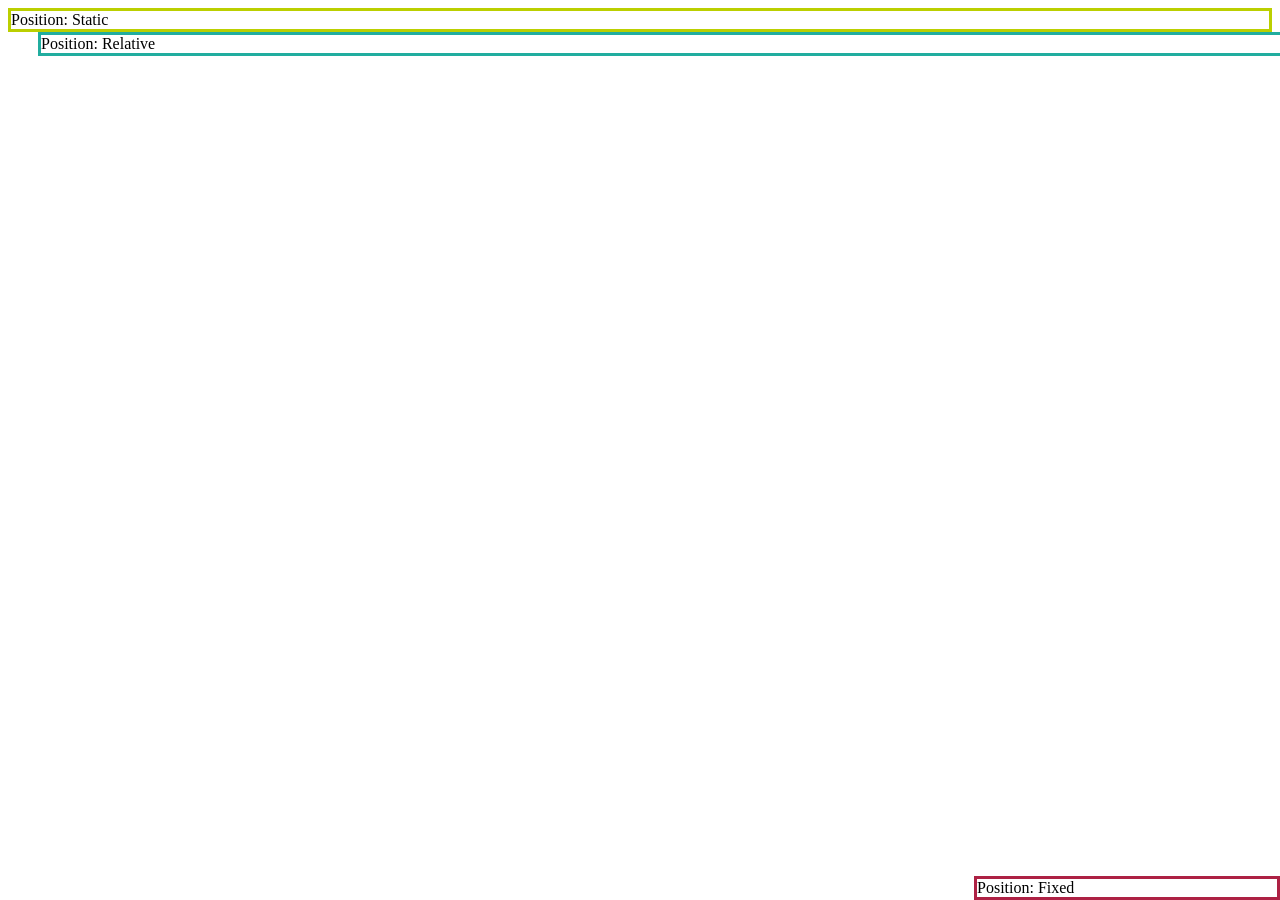
<file: Lab #/index.html>
<!DOCTYPE html>
<html lang="en">
<head>
    <meta charset="UTF-8">
    <meta name="viewport" content="width=device-width, initial-scale=1.0">
    <title>CSS Position Property</title>
</head>
<style>

div.static {
  position: static;
  border: 3px solid #bbcf00;
}

div.relative {
  position: relative;
  left: 30px;
  border: 3px solid #21ad9f;
}

div.fixed {
  position: fixed;
  bottom: 0;
  right: 0;
  width: 300px;
  border: 3px solid #ad2144;
}

</style>
<body>
    <div class="static">Position: Static</div>
    <div class="relative">Position: Relative</div>
    <div class="fixed">Position: Fixed</div>

</body>
</html>
</file>
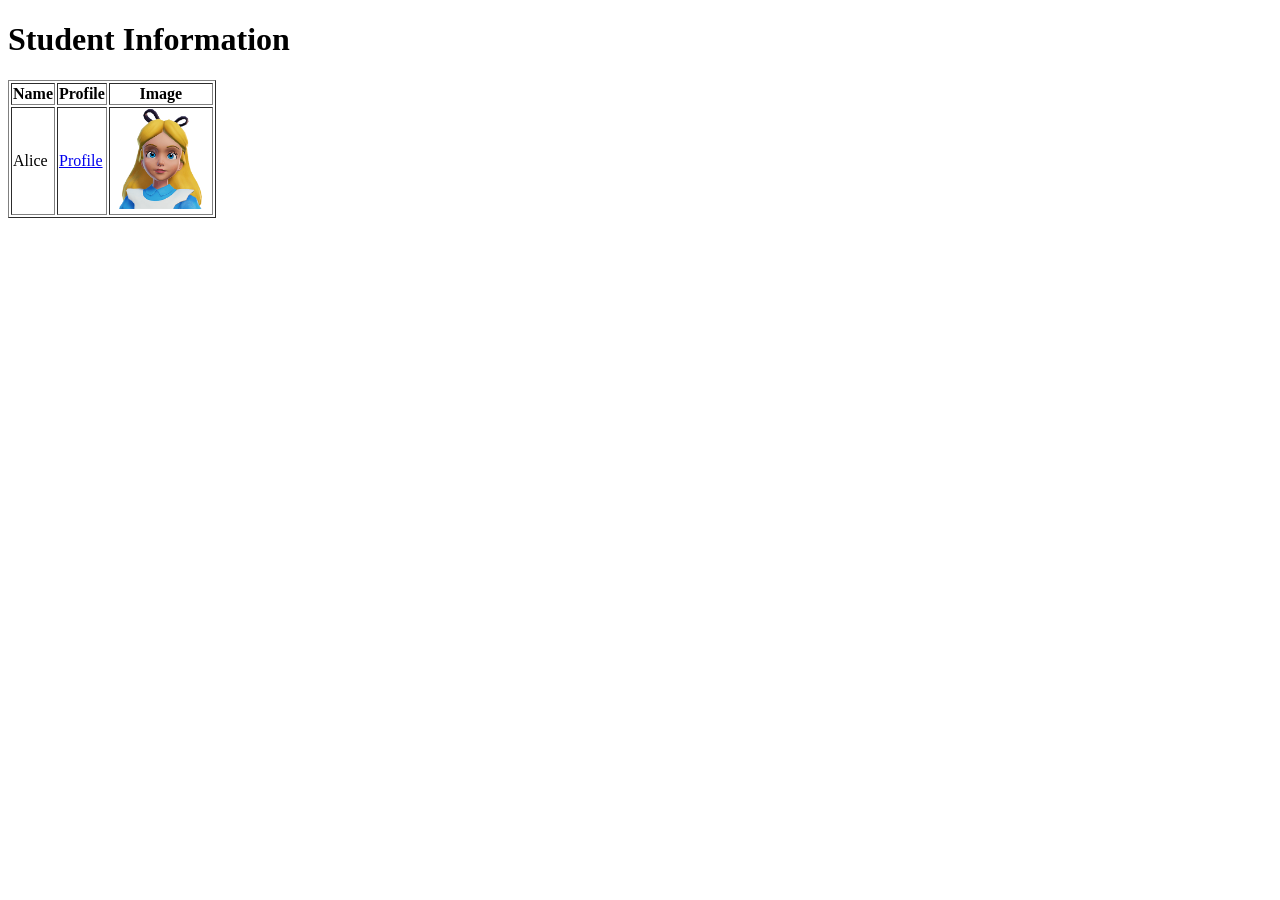
<file: Lab1.html>
<!DOCTYPE html>
<html>
<head>
<title>Table, Links, and Images</title>
</head>
<body>
<h1>Student Information</h1>
<table border="1">
<tr>
<th>Name</th>
<th>Profile</th>
<th>Image</th>
</tr>
<tr>
<td>Alice</td>
<td><a href="https://en.wikipedia.org/wiki/Alice%27s_Adventures_in_Wonderland">Profile</a></td>
<td><img src="Alice.png" alt="Sample Image" width="100"></td>
</tr>
</table>
</body>
</html>
</file>
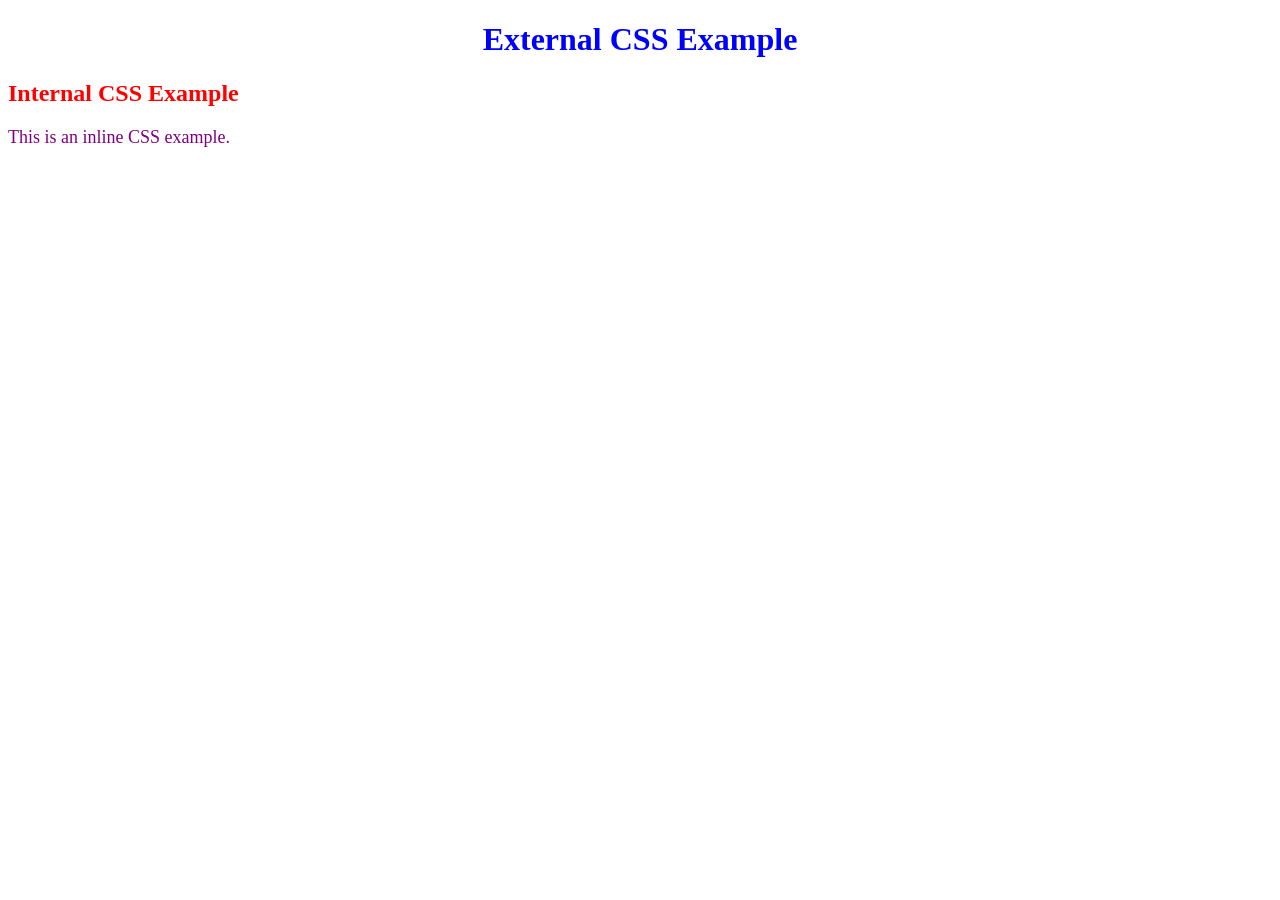
<file: Lab2.html>
<!DOCTYPE html>
<html>
<head>
<title>CSS Styling</title>
<style>
h2 { color: red; }
</style>
<link rel="stylesheet" href="StyleLab2.css">
</head>
<body>
<h1>External CSS Example</h1>
<h2>Internal CSS Example</h2>
<p class="paragraph" style="color: purple;">This is an inline CSS
example.</p>
</body>
</html>
</file>
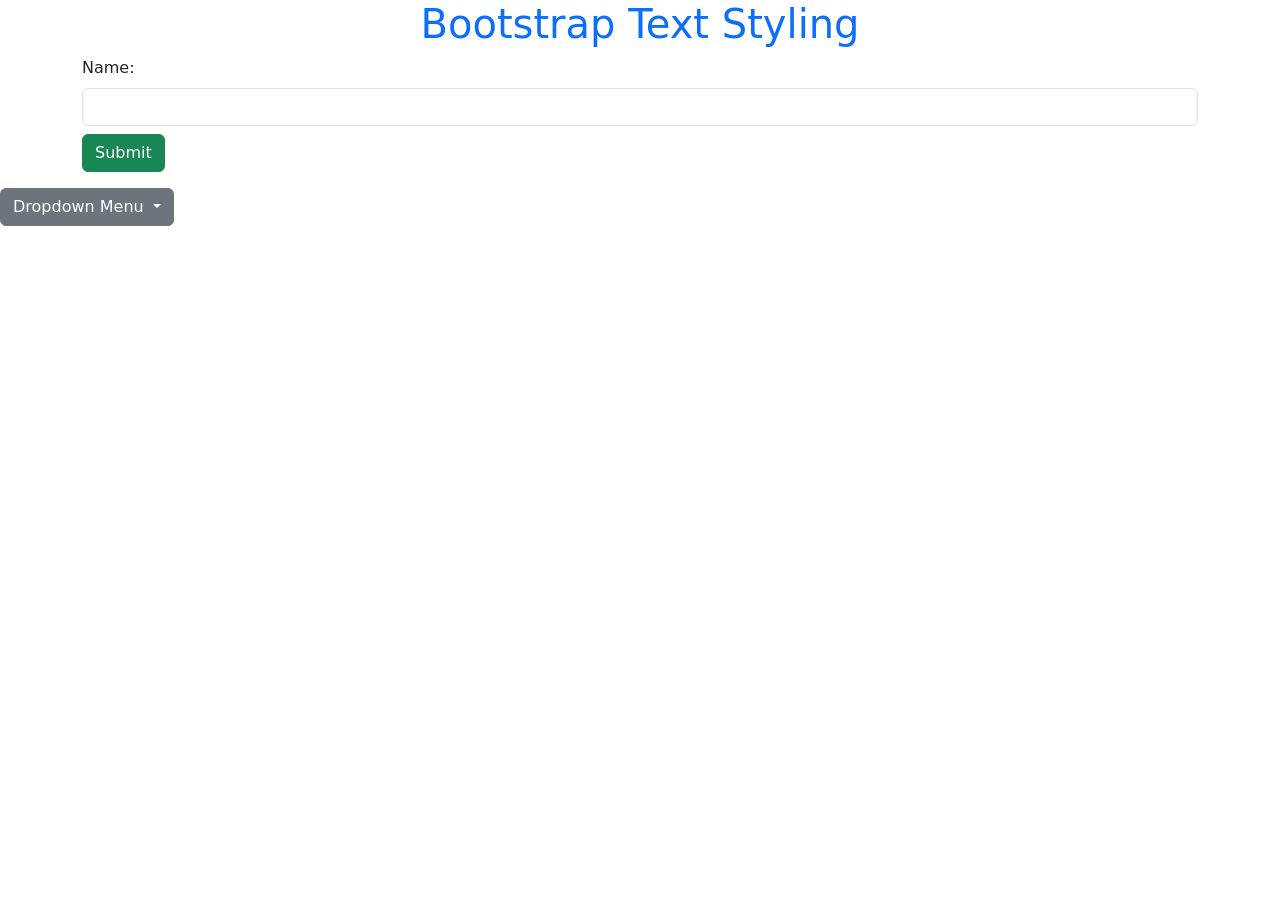
<file: Lab_3.html>
<!DOCTYPE html>
<html>
<head>
<title>Bootstrap Example</title>
<link
href="https://cdn.jsdelivr.net/npm/bootstrap@5.3.0/dist/css/bootstrap.min.css" rel="stylesheet">
</head>
<body>
<h1 class="text-primary text-center">Bootstrap Text Styling</h1>
<div class="container">
<form>
<label class="form-label">Name:</label>
<input type="text" class="form-control">
<button class="btn btn-success mt-2">Submit</button>
</form>
</div>
<div class="dropdown mt-3">
<button class="btn btn-secondary dropdown-toggle" type="button"
data-bs-toggle="dropdown">
Dropdown Menu
</button>
<ul class="dropdown-menu">
<li><a class="dropdown-item" href="#">Option 1</a></li>
<li><a class="dropdown-item" href="#">Option 2</a></li>
</ul>
</div>
<script
src="https://cdn.jsdelivr.net/npm/bootstrap@5.3.0/dist/js/bootstrap.bundle.
min.js"></script>
</body>
</html>
</file>
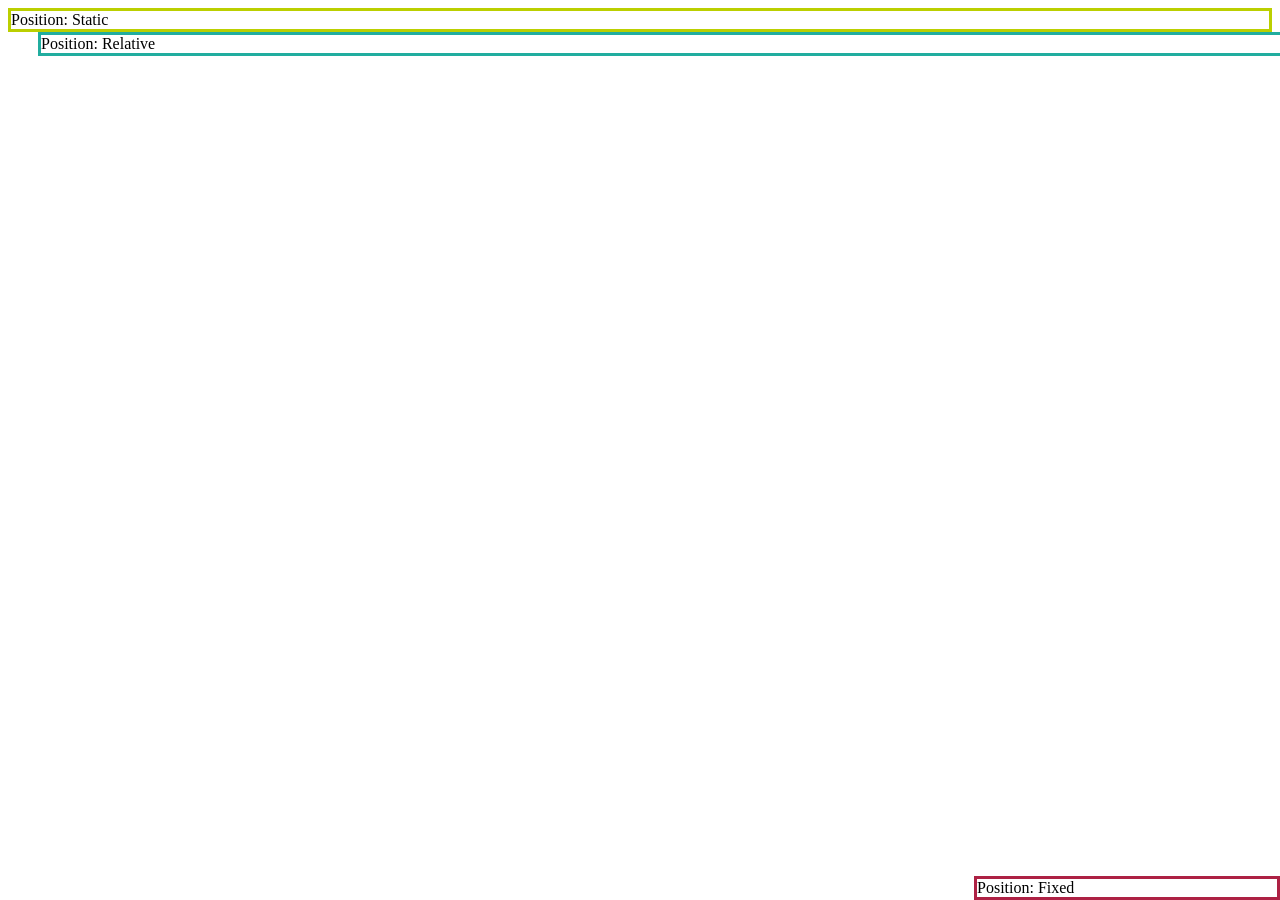
<file: Lab #/positioning.html>
<!DOCTYPE html>
<html lang="en">
<head>
    <meta charset="UTF-8">
    <meta name="viewport" content="width=device-width, initial-scale=1.0">
    <title>CSS Position Property</title>
</head>
<style>

div.static {
  position: static;
  border: 3px solid #bbcf00;
}

div.relative {
  position: relative;
  left: 30px;
  border: 3px solid #21ad9f;
}

div.fixed {
  position: fixed;
  bottom: 0;
  right: 0;
  width: 300px;
  border: 3px solid #ad2144;
}

</style>
<body>
    <div class="static">Position: Static</div>
    <div class="relative">Position: Relative</div>
    <div class="fixed">Position: Fixed</div>

</body>
</html>
</file>
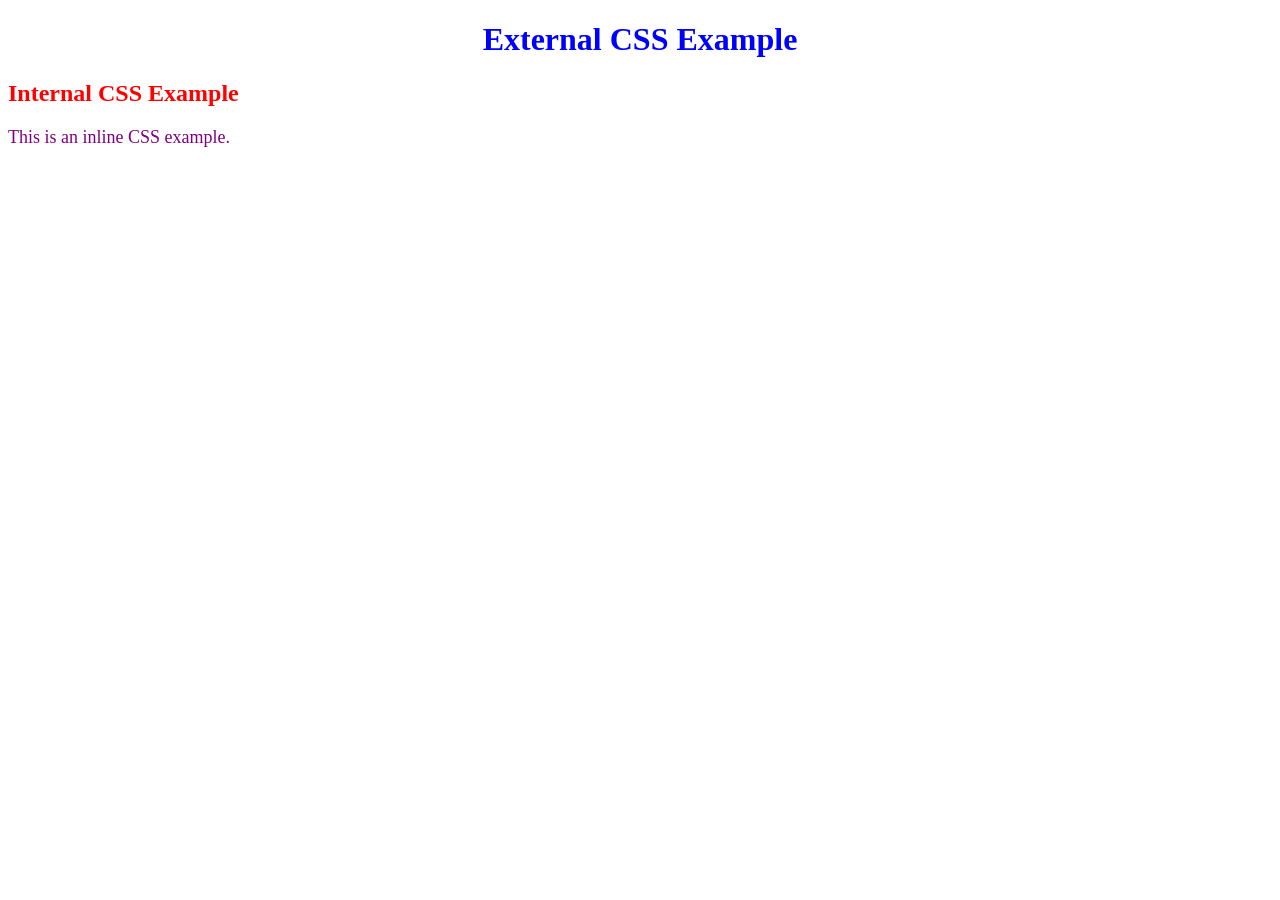
<file: Lab 2/css-styling.html>
<!DOCTYPE html>
<html>
<head>
<title>CSS Styling</title>
<style>
h2 { color: red; }
</style>
<link rel="stylesheet" href="styles.css">
</head>
<body>
<h1>External CSS Example</h1>
<h2>Internal CSS Example</h2>
<p class="paragraph" style="color: purple;">This is an inline CSS
example.</p>
</body>
</html>
</file>
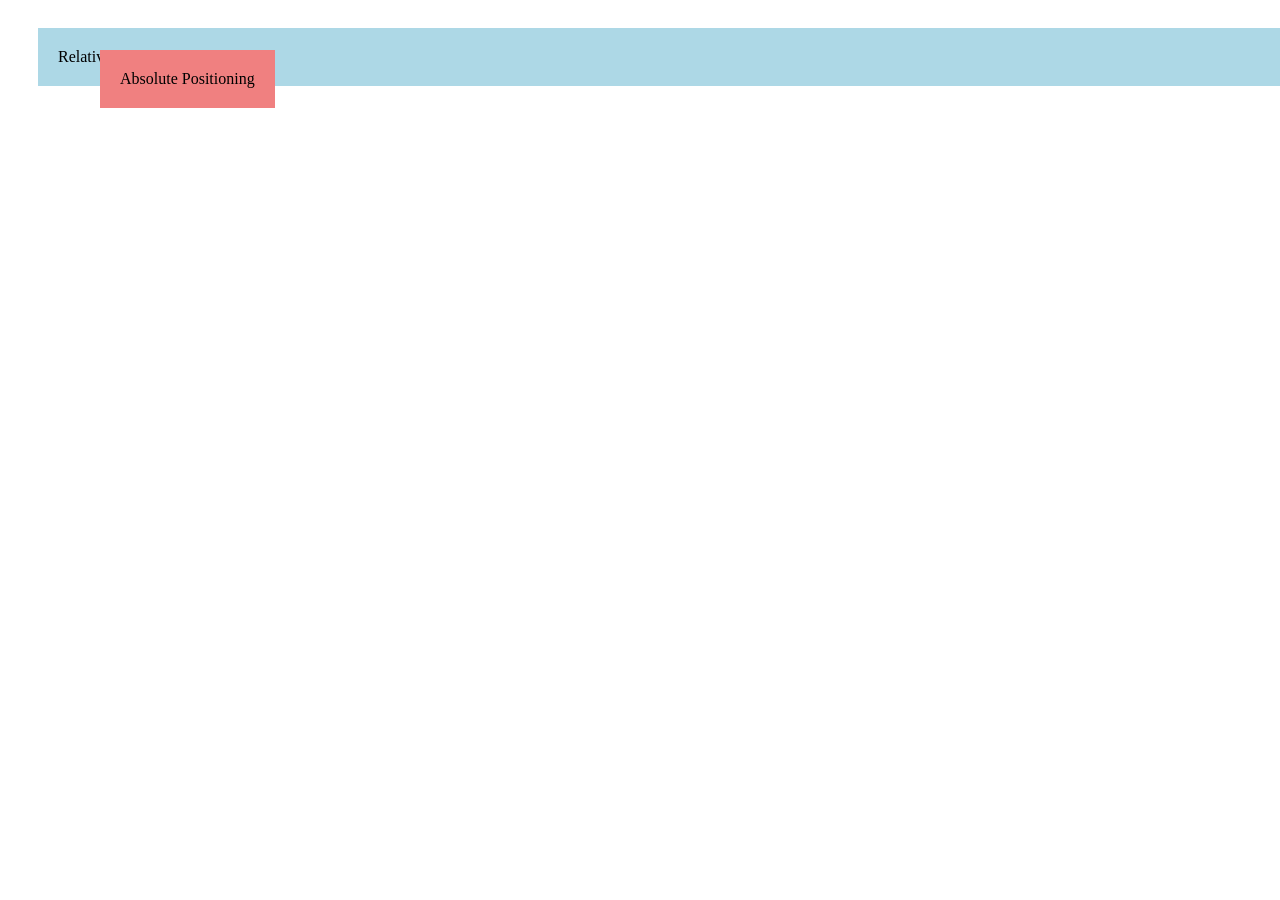
<file: Lab 4/positioning.html>
<!DOCTYPE html>
<html>
<head>
<title>CSS Positioning</title>
<link rel="stylesheet" href="position-styles.css">
</head>
<body>
<div class="relative-box">Relative Positioning</div>
<div class="absolute-box">Absolute Positioning</div>
</body>
</html>
</file>
<file: StyleLab2.css>
h1 {
color: blue;
text-align: center;
}
.paragraph {
font-size: 18px;
color: green;
}
</file>
<file: Lab 2/styles.css>
h1 {
color: blue;
text-align: center;
}
.paragraph {
font-size: 18px;
color: green;
}
</file>
<file: Lab 4/position-styles.css>
.relative-box {
position: relative;
top: 20px;
left: 30px;
background-color: lightblue;
padding: 20px;
}
.absolute-box {
position: absolute;
top: 50px;
left: 100px;
background-color: lightcoral;
padding: 20px;
}
</file>
